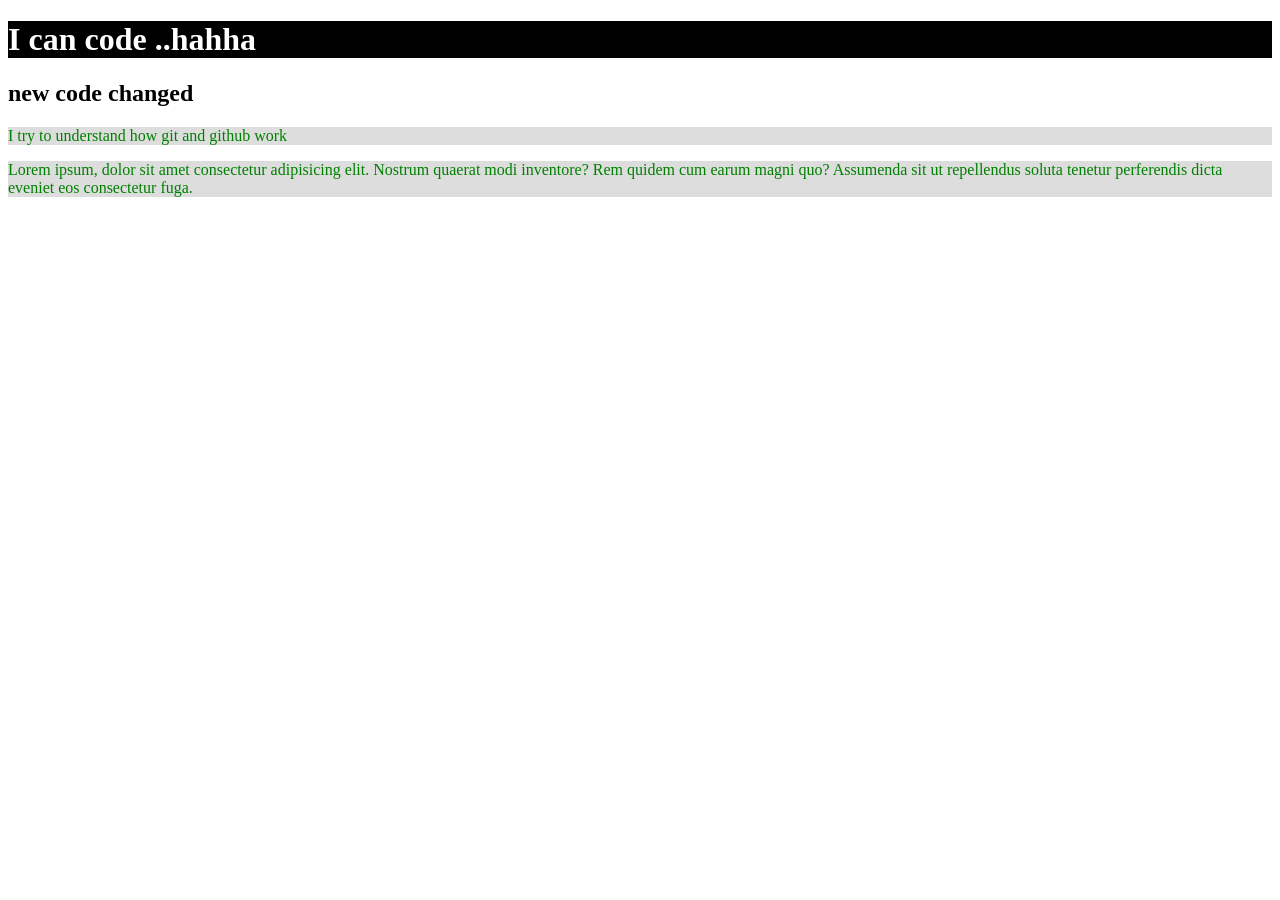
<file: index.html>
<!DOCTYPE html>
<html lang="en">
<head>
    <meta charset="UTF-8">
    <meta http-equiv="X-UA-Compatible" content="IE=edge">
    <meta name="viewport" content="width=device-width, initial-scale=1.0">
    <title>my second repo</title>
    <link rel="stylesheet" href="test.css">
</head>
<body>

    <h1>I can code ..hahha</h1>
    <h2>new code changed</h2>
    <p>I try to understand how git and github work</p>
    <p>Lorem ipsum, dolor sit amet consectetur adipisicing elit. Nostrum quaerat modi inventore? Rem quidem cum earum magni quo? Assumenda sit ut repellendus soluta tenetur perferendis dicta eveniet eos consectetur fuga.</p>
</body>
</html>
</file>
<file: test.css>
p{
    color: green;
    background: #ddd;
}
h1{
    background: black;
    color: #fff;
}
</file>
